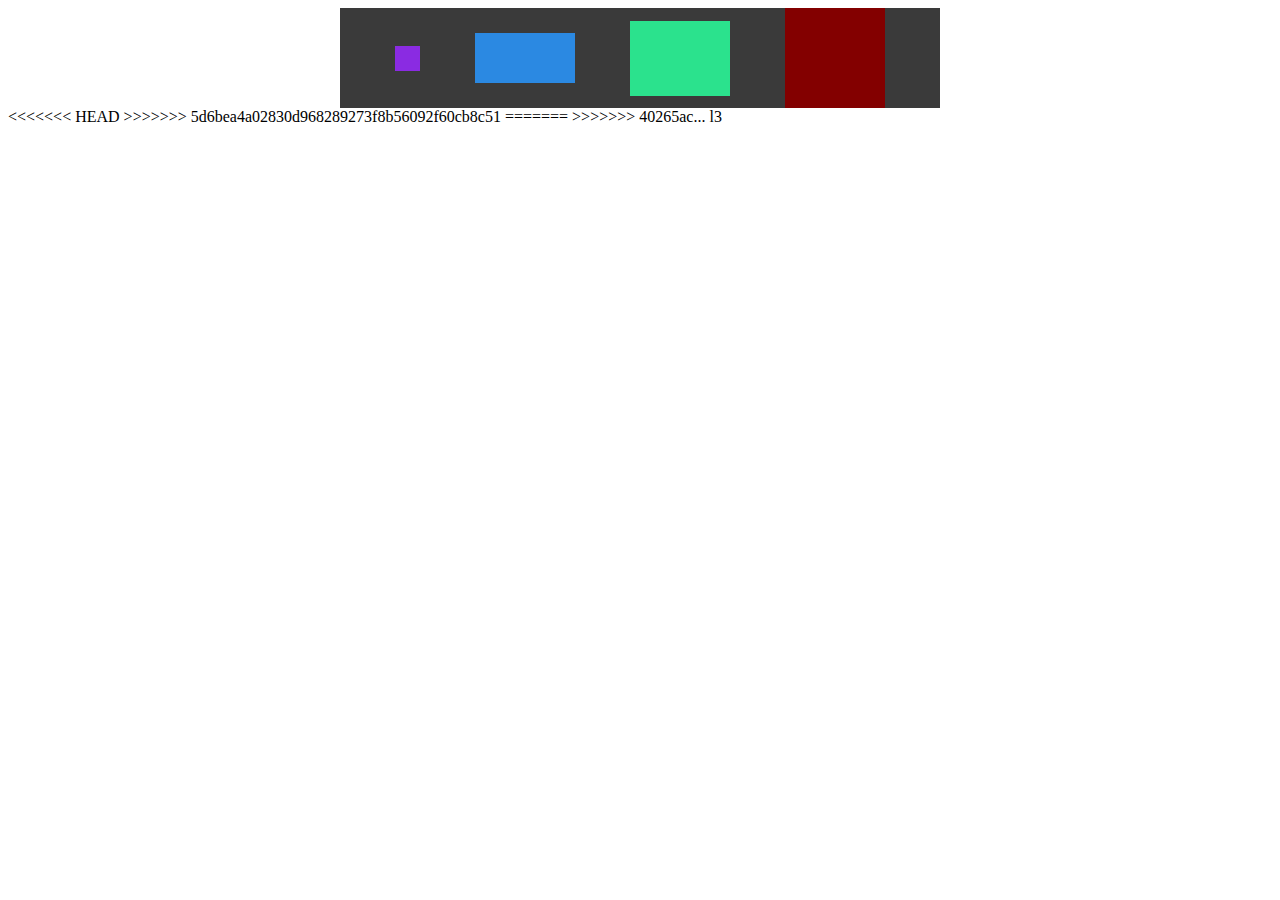
<file: index.html>
<!DOCTYPE html>
<html lang="en">
<head>
    <meta charset="UTF-8">
    <title>Document</title>

</head>
<body>

    <link rel="stylesheet" href="style.css">
</head>
<body>
    <div id="container">
        <div></div>
        <div></div>
        <div></div>
        <div></div>
    </div>
<<<<<<< HEAD
>>>>>>> 5d6bea4a02830d968289273f8b56092f60cb8c51
=======

>>>>>>> 40265ac... l3
</body>
</html>
</file>
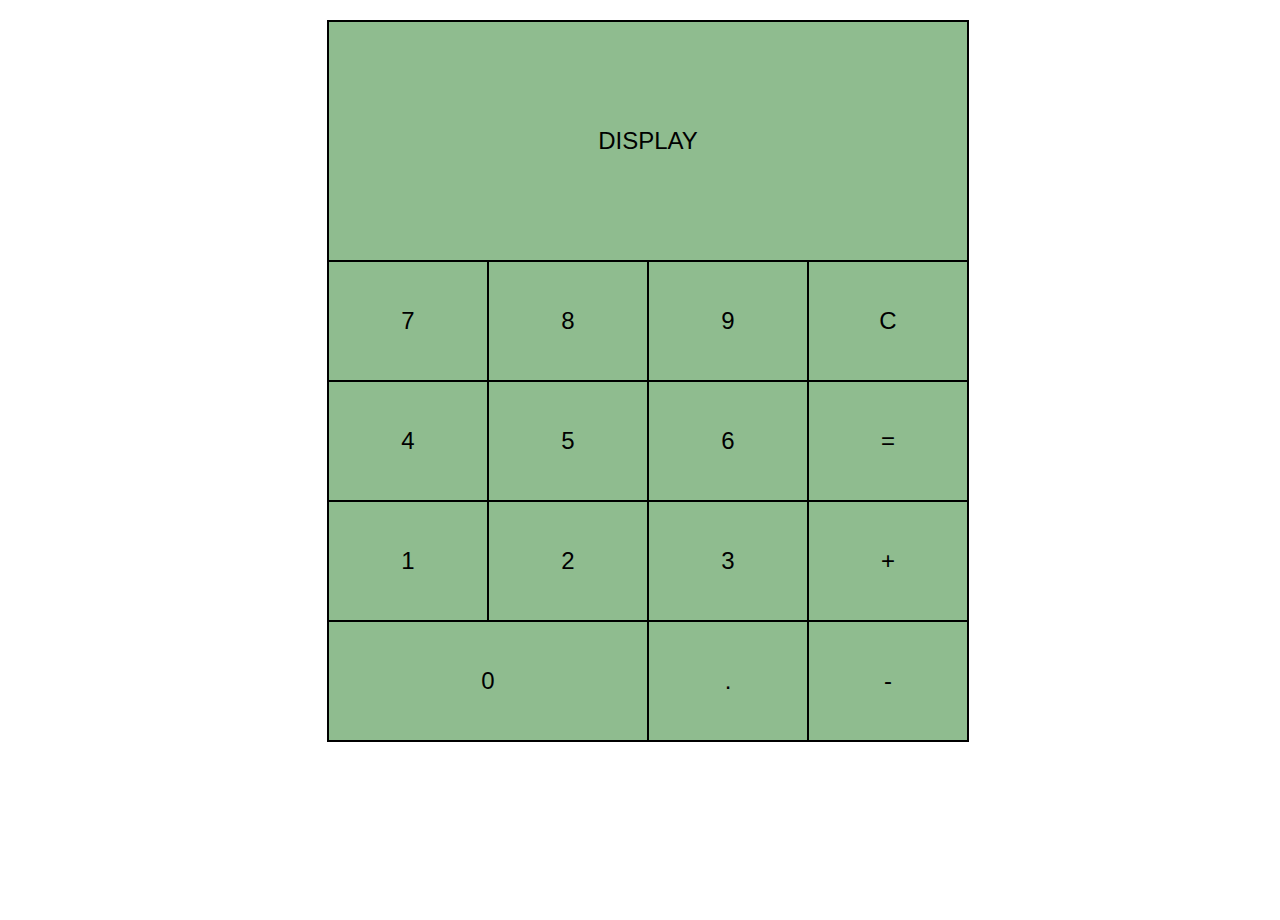
<file: l4/index.html>
<!DOCTYPE html>
<html lang="en">
<head>
    <meta charset="UTF-8">
    <title>Document</title>

</head>
<body>

    <link rel="stylesheet" href="style.css">
</head>
<body>
    <div class="container">
            <div>1</div>
            <div>2</div>
            <div>3</div>
            <div>4</div>
            <div>5</div>
            <div>6</div>
            <div>7</div>
            <div>8</div>
            <div>9</div>
            <div>0</div>
            <div>.</div>
            <div>-</div>
            <div>+</div>
            <div>=</div>
            <div>C</div>
            <div>DISPLAY</div>
    </div>
</body>
</html>
</file>
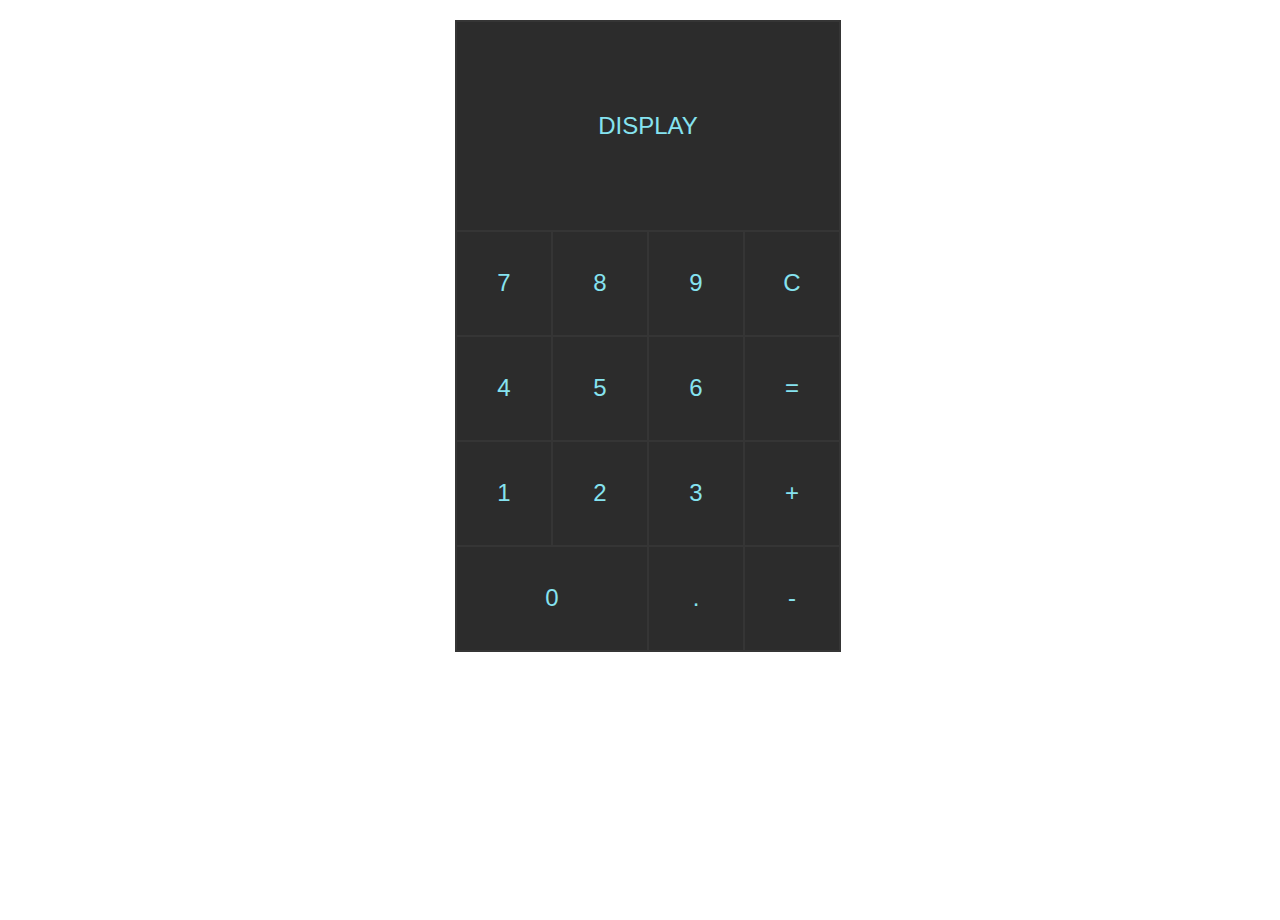
<file: l5/index.html>
<!DOCTYPE html>
<html lang="en">
<head>
    <meta charset="UTF-8">
    <title>Document</title>

</head>
    <script src="calc.js"></script>
    <link rel="stylesheet" href="style.css">
</head>
<body>
    <div id="container">
            <div>1</div>
            <div>2</div>
            <div>3</div>
            <div>4</div>
            <div>5</div>
            <div>6</div>
            <div>7</div>
            <div>8</div>
            <div>9</div>
            <div>0</div>
            <div>.</div>
            <div>-</div>
            <div>+</div>
            <div>=</div>
            <div>C</div>
            <div>DISPLAY</div>
    </div>
</body>
</html>
</file>
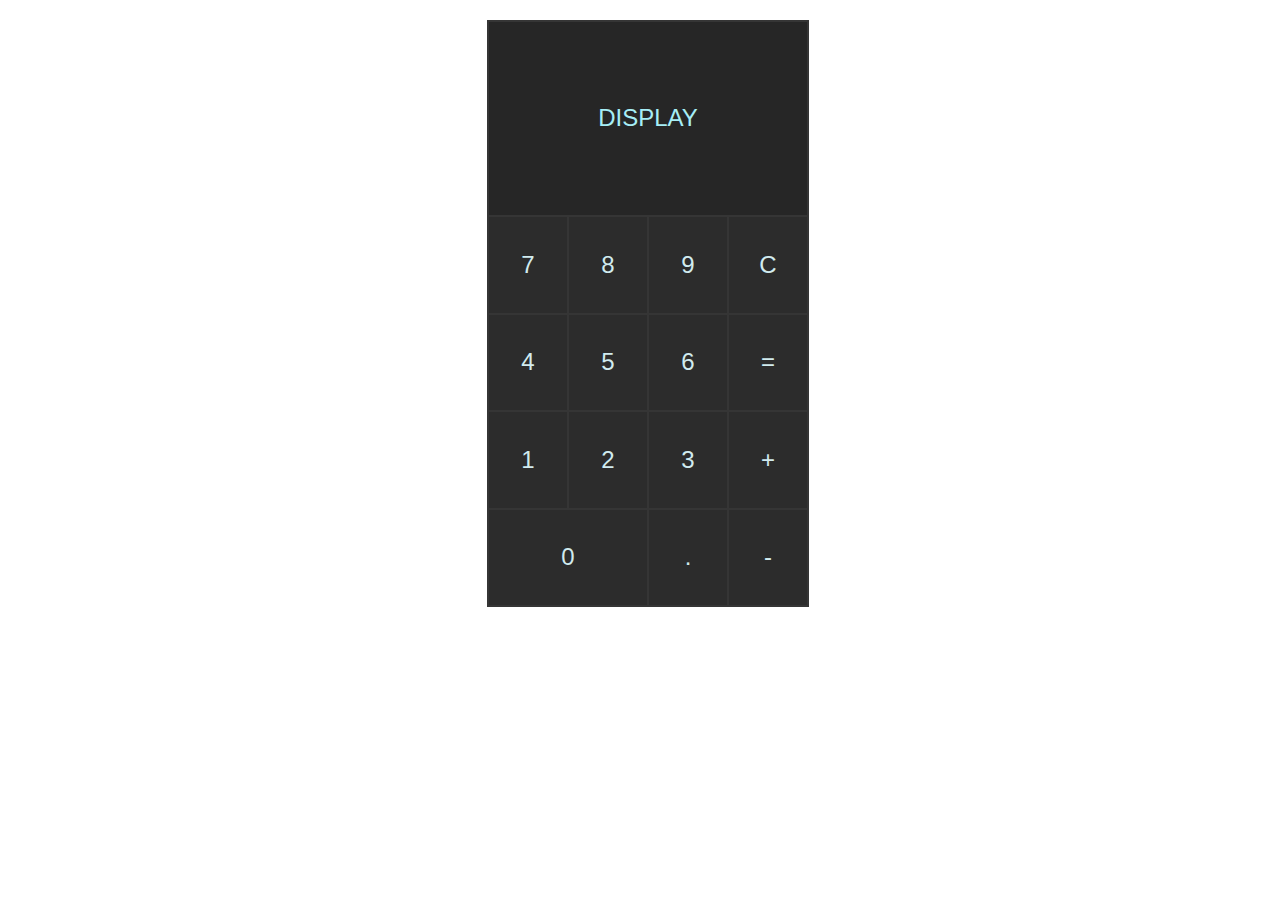
<file: l6/index.html>
<!DOCTYPE html>
<html lang="en">
<head>
    <meta charset="UTF-8">
    <title>Document</title>

</head>
    <script src="calc.js"></script>
    <link rel="stylesheet" href="style.css">
</head>
<body>
<!--
    <div id="container">
    </div>
-->
</body>
</html>
</file>
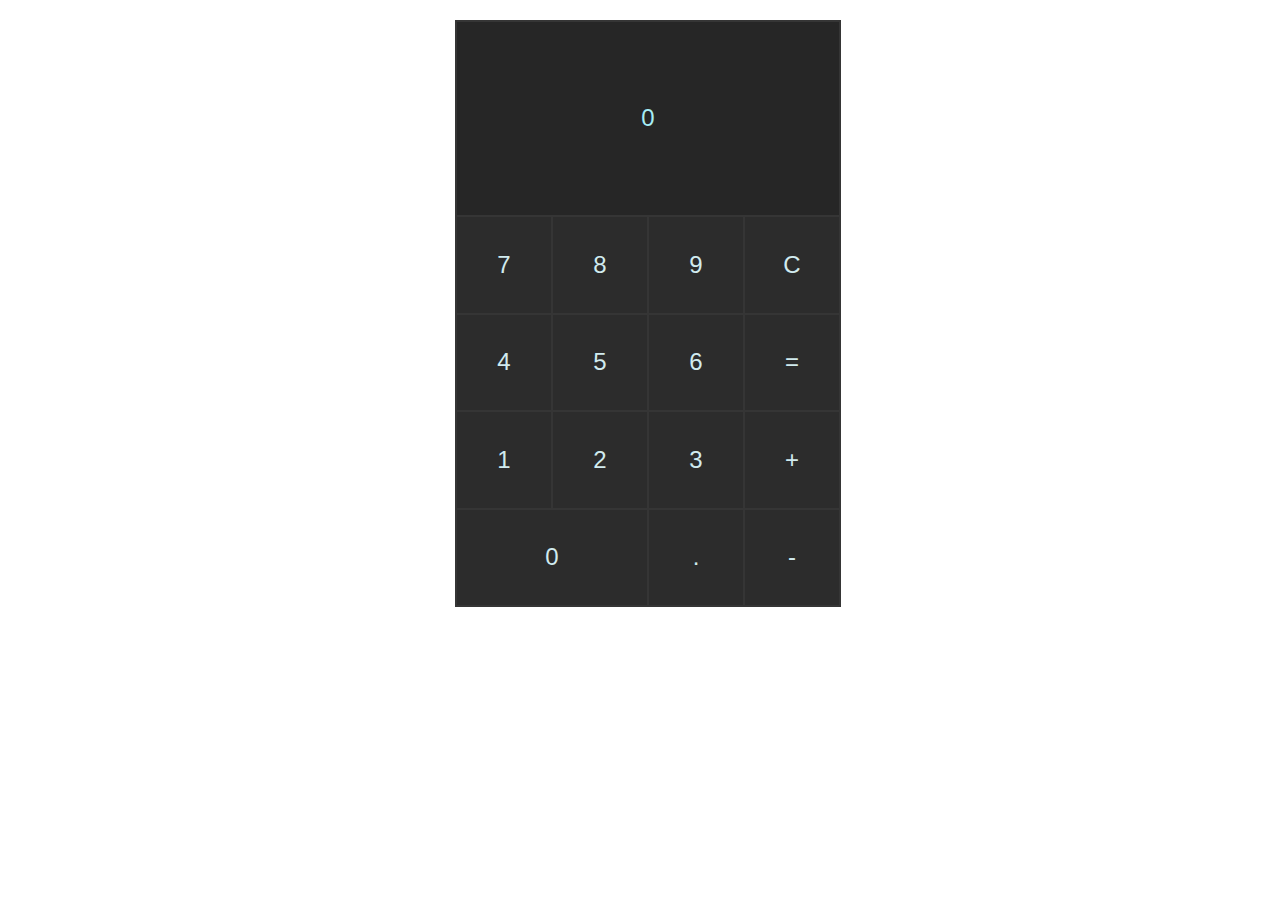
<file: l7/index.html>
<!DOCTYPE html>
<html lang="en">
<head>
    <meta charset="UTF-8">
    <title>Document</title>

</head>
    <script src="calc.js"></script>
    <link rel="stylesheet" href="style.css">
</head>
<body>

</body>
</html>
</file>
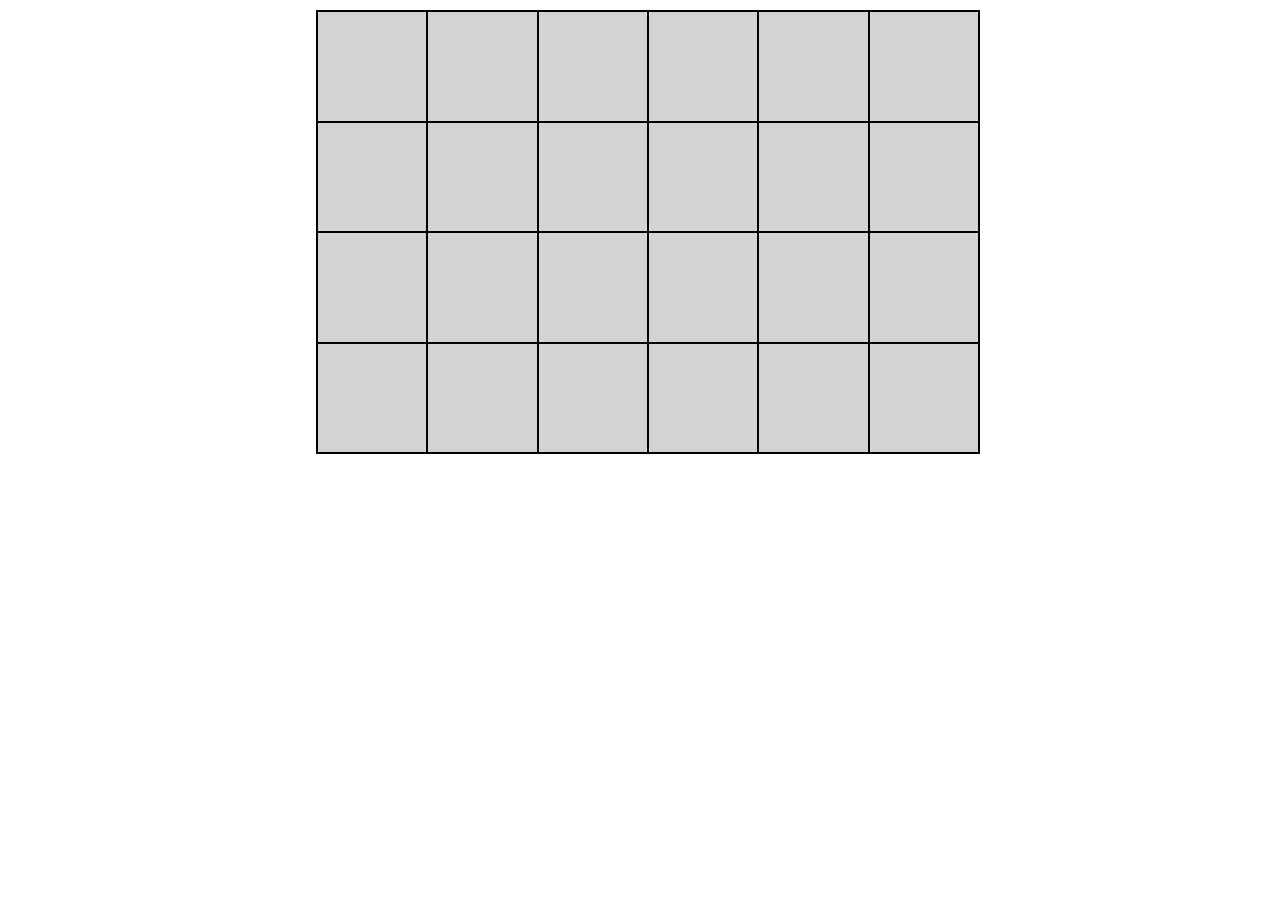
<file: l8/index.html>
<!DOCTYPE html>
<html lang="en">
<head>
    <meta charset="UTF-8">
    <title>Document</title>

</head>
<body>
    <script src="script.js"></script>
    <link rel="stylesheet" href="style.css">
</head>
<body>

</body>
</html>
</file>
<file: style.css>
div {
background-color: rgb(131, 0, 0);
}
#container {
    width: 600px;
    background-color: rgb(58, 58, 58);
    display: flex;
    margin: 0 auto;
    flex-direction: row;
    text-align: center;
    line-height: 35px;
    justify-content: space-evenly;
    align-items: center;
}
#container > div {
    height: 100px;
    width: 100px;
}
#container > div:nth-child(1) {
    background-color: blueviolet;
    height: 25px;
    width: 25px;
}
#container > div:nth-child(2) {
    background-color: rgb(43, 137, 226);
    height: 50px;
}
#container > div:nth-child(3) {
    background-color: rgb(43, 226, 141);
    height: 75px;
}
#container > div:hover {
    flex-grow: 1.5;
    background-color: rgb(235, 151, 54);
    transition: all 0.5s linear;
}
/*
div.first {
    background-color: darkorange;
}
div.second {
    background-color: darkgoldenrod;
}
div.second:hover {
    height: 300px;
    background-color: blueviolet;
    transition: all 0.5s linear;
}
*/
</file>
<file: l4/style.css>
html, body {
	width: 100%;
	height: 100%;
}
.container {
    width: 50%;
	height: 80%;
    display: grid;
    background-color: darkseagreen;
    grid-template-columns: 1fr 1fr 1fr 1fr;
    grid-template-rows: 2fr 1fr 1fr 1fr 1fr; 
    margin: 20px auto 0;
    border: 1px solid;
}
.container > div {
    font: normal 18pt sans-serif;
    line-height: 10%;
    display: flex;
    justify-content: center;
    align-items: center;
    user-select: none;
    border: 1px solid;
}
.container > div {
    transition: background-color 1.5s ease-out;
}
.container > div:hover:not(:nth-child(16)) {
    transition: background-color ease;
    background-color: rgb(0, 255, 144);
}
.container > div:nth-child(1) {
    grid-row: 4;
    grid-column: 1;
}
.container > div:nth-child(2) {
    grid-row: 4;
    grid-column: 2;
}
.container > div:nth-child(3) {
    grid-row: 4;
    grid-column: 3;
}
.container > div:nth-child(4) {
    grid-row: 3;
    grid-column: 1;
}
.container > div:nth-child(5) {
    grid-row: 3;
    grid-column: 2;
}
.container > div:nth-child(6) {
    grid-row: 3;
    grid-column: 3;
}
.container > div:nth-child(7) {
    grid-row: 2;
    grid-column: 1;
}
.container > div:nth-child(8) {
    grid-row: 2;
    grid-column: 2;
}
.container > div:nth-child(9) {
    grid-row: 2;
    grid-column: 3;
}
.container > div:nth-child(10) {
    grid-row: 5;
    grid-column: 1/3;
}
.container > div:nth-child(11) {
    grid-row: 5;
    grid-column: 3;
}
.container > div:nth-child(12) {
    grid-row: 5;
    grid-column: 4;
}
.container > div:nth-child(13) {
    grid-row: 4;
    grid-column: 4;
}
.container > div:nth-child(14) {
    grid-row: 3;
    grid-column: 4;
}
.container > div:nth-child(15) {
    grid-row: 2;
    grid-column: 4;
}
.container > div:nth-child(16) {
    grid-row: 1;
    grid-column: 1/5;
}
</file>
<file: l5/style.css>
html, body {
	width: 100%;
	height: 100%;
}
#container {
    min-width: 30%;
    max-width: 350px;
    min-height: 70%;
    max-height: 600px;
    display: grid;
    background-color: #2c2c2c;
    color: rgb(134, 227, 240);
    grid-template-columns: 1fr 1fr 1fr 1fr;
    grid-template-rows: 2fr 1fr 1fr 1fr 1fr; 
    margin: 20px auto 0;
    border: #353535 1px solid;
}
#container > div {
    font: normal 18pt sans-serif;
    line-height: 10%;
    display: flex;
    justify-content: center;
    align-items: center;
    user-select: none;
    border: #353535 1px solid;
    transition: background-color 1.5s ease-out;
}
#container > div:active:not(:nth-child(16)){
    transform: translateY(1px);
}

#container > div:hover:not(:nth-child(16)) {
    transition: background-color ease;
    background-color: #3b3b3b;
    border: #242424 2px solid;
}
#container > div:nth-child(1) {
    grid-row: 4;
    grid-column: 1;
}
#container > div:nth-child(2) {
    grid-row: 4;
    grid-column: 2;
}
#container > div:nth-child(3) {
    grid-row: 4;
    grid-column: 3;
}
#container > div:nth-child(4) {
    grid-row: 3;
    grid-column: 1;
}
#container > div:nth-child(5) {
    grid-row: 3;
    grid-column: 2;
}
#container > div:nth-child(6) {
    grid-row: 3;
    grid-column: 3;
}
#container > div:nth-child(7) {
    grid-row: 2;
    grid-column: 1;
}
#container > div:nth-child(8) {
    grid-row: 2;
    grid-column: 2;
}
#container > div:nth-child(9) {
    grid-row: 2;
    grid-column: 3;
}
#container > div:nth-child(10) {
    grid-row: 5;
    grid-column: 1/3;
}
#container > div:nth-child(11) {
    grid-row: 5;
    grid-column: 3;
}
#container > div:nth-child(12) {
    grid-row: 5;
    grid-column: 4;
}
#container > div:nth-child(13) {
    grid-row: 4;
    grid-column: 4;
}
#container > div:nth-child(14) {
    grid-row: 3;
    grid-column: 4;
}
#container > div:nth-child(15) {
    grid-row: 2;
    grid-column: 4;
}
#container > div:nth-child(16) {
    grid-row: 1;
    grid-column: 1/5;
}
</file>
<file: l6/style.css>
html, body {
	width: 100%;
	height: 100%;
}
#container {
    min-width: 25%;
    max-width: 25%;
    min-height: 65%;
    max-height: 65%;
    display: grid;
    background-color: #2c2c2c;
    color: #D1EBEF;
    grid-template-columns: 1fr 1fr 1fr 1fr;
    grid-template-rows: 2fr 1fr 1fr 1fr 1fr;
    margin: 20px auto 0;
    border: #353535 1px solid;
}
#container > div {
    font: normal 18pt sans-serif;
    line-height: 10%;
    display: flex;
    justify-content: center;
    align-items: center;
    user-select: none;
    border: #353535 1px solid;
    transition: background-color 1.5s ease-out;
}

#container > div:nth-child(16) {
    background-color: #262626;
    color: #A6EEF6;
}

::selection { background: transparent; } ::-moz-selection { background: transparent; }


/*animation*/

#container > div:active:not(:nth-child(16)){
    transform: translateY(1px);
}

#container > div:hover:not(:nth-child(16)) {
    transition: background-color ease;
    background-color: #3b3b3b;
    border: #424242 2px solid;
}

#container > div:nth-child(n+12):hover:not(:nth-child(16)) {
    transition: background-color ease-in;
    background-color: #878787;
}
</file>
<file: l7/style.css>
html, body {
	width: 100%;
	height: 100%;
}
#container {
    width: 30%;
    height: 65%;
    display: grid;
    background-color: #2c2c2c;
    color: #D1EBEF;
    grid-template-columns: 1fr 1fr 1fr 1fr;
    grid-template-rows: 2fr 1fr 1fr 1fr 1fr;
    margin: 20px auto 0;
    border: #353535 1px solid;
}
#container > div {
    font: normal 18pt sans-serif;
    line-height: 10%;
    display: flex;
    justify-content: center;
    align-items: center;
    user-select: none;
    border: #353535 1px solid;
    transition: background-color 1.5s ease-out;
}

#container > div:nth-child(16) {
    background-color: #262626;
    color: #A6EEF6;
}

::selection { background: transparent; } ::-moz-selection { background: transparent; }


/*animation*/

#container > div:active:not(:nth-child(16)){
    transform: translateY(1px);
}

#container > div:hover:not(:nth-child(16)) {
    transition: background-color ease;
    background-color: #3b3b3b;
    border: #424242 2px solid;
}

#container > div:nth-child(n+12):hover:not(:nth-child(16)) {
    transition: background-color ease-in;
    background-color: #878787;
    border: #8d8d8d 2px solid;
}
</file>
<file: l8/style.css>
html, body {
	width: 100%;
	height: 100%;
}
#container {
    width: 660px;
	height: 440px;
    display: grid;
    background-color: black;
    grid-template-columns: 1fr 1fr 1fr 1fr 1fr 1fr;
    grid-template-rows: 1fr 1fr 1fr 1fr;
    margin: 10px auto 0;
    grid-gap: 2px;
    border: 2px solid black;
}
#container > div {
    font: normal 40pt sans-serif;
    line-height: 100%;
    text-align: center;
    display: flex;
    justify-content: center;
    align-items: center;
    transition: all 0.2s ease-out;
    transform: scale(1);
}
#container > div:active {
    transform: scale(0.97);
    transition: transform .3s;
}

#container > div.closed {
    background-color: lightgray;
    color: transparent;
}
#container > div.open {
    background-color: lightblue;
    color: black;
}
#container > div.locked {
    background-color: red;
    color: black;
}

::selection { background: transparent; } ::-moz-selection { background: transparent; }
</file>
